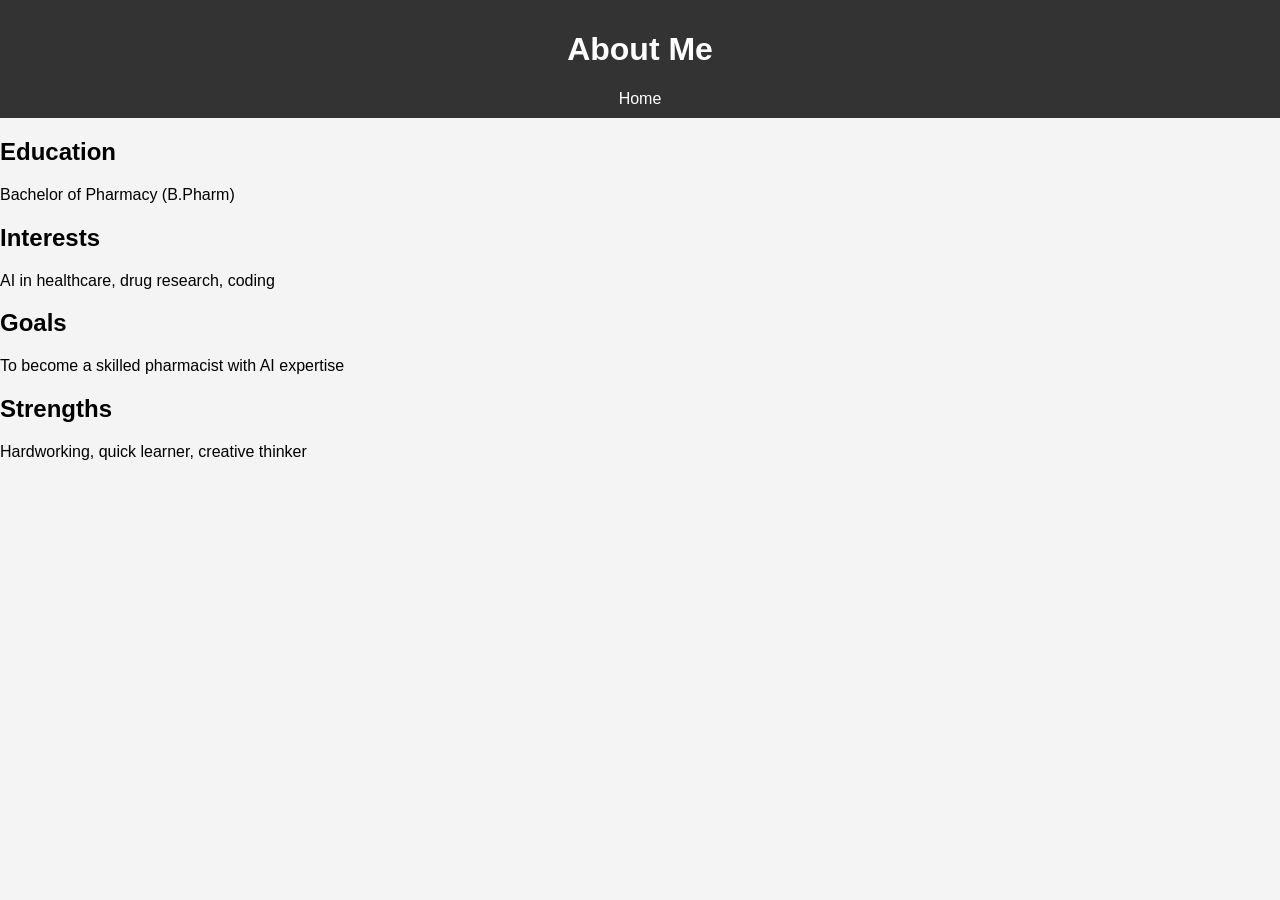
<file: about.html>
<!DOCTYPE html>
<html>
<head>
  <title>About Me</title>
  <link rel="stylesheet" href="style.css">
</head>
<body>
<header>
  <h1>About Me</h1>
  <nav>
    <a href="index.html">Home</a>
  </nav>
</header>

<section>
  <h2>Education</h2>
  <p>Bachelor of Pharmacy (B.Pharm)</p>

  <h2>Interests</h2>
  <p>AI in healthcare, drug research, coding</p>

  <h2>Goals</h2>
  <p>To become a skilled pharmacist with AI expertise</p>

  <h2>Strengths</h2>
  <p>Hardworking, quick learner, creative thinker</p>
</section>

<script src="script.js"></script>
</body>
</html>
</file>
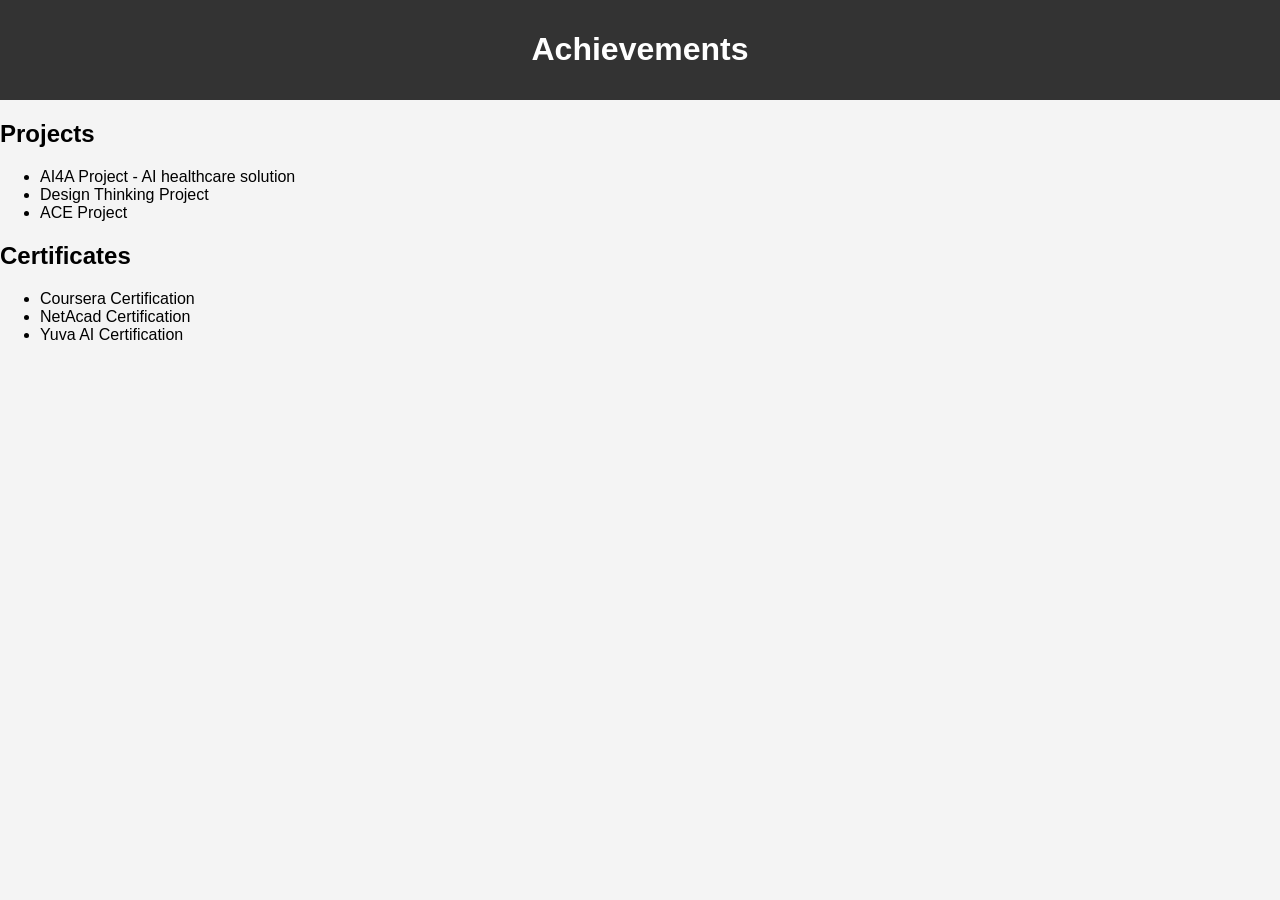
<file: achievements.html>
<!DOCTYPE html>
<html>
<head>
  <title>Achievements</title>
  <link rel="stylesheet" href="style.css">
</head>
<body>
<header>
  <h1>Achievements</h1>
</header>

<section>
  <h2>Projects</h2>
  <ul>
    <li>AI4A Project - AI healthcare solution</li>
    <li>Design Thinking Project</li>
    <li>ACE Project</li>
  </ul>

  <h2>Certificates</h2>
  <ul>
    <li>Coursera Certification</li>
    <li>NetAcad Certification</li>
    <li>Yuva AI Certification</li>
  </ul>
</section>

<script src="script.js"></script>
</body>
</html>
</file>
<file: style.css>
body {
  font-family: Arial;
  margin: 0;
  background: #f4f4f4;
}

header {
  background: #333;
  color: white;
  padding: 10px;
  text-align: center;
}

nav a {
  margin: 10px;
  color: white;
  text-decoration: none;
}

.home {
  text-align: center;
  padding: 50px;
}

.home img {
  width: 150px;
  border-radius: 50%;
}

.projects {
  display: flex;
  gap: 20px;
  padding: 20px;
}

.card {
  background: white;
  padding: 10px;
  box-shadow: 0 0 10px gray;
}

.gallery img {
  width: 200px;
  margin: 10px;
}

.dark-mode {
  background: black;
  color: white;
}
</file>
